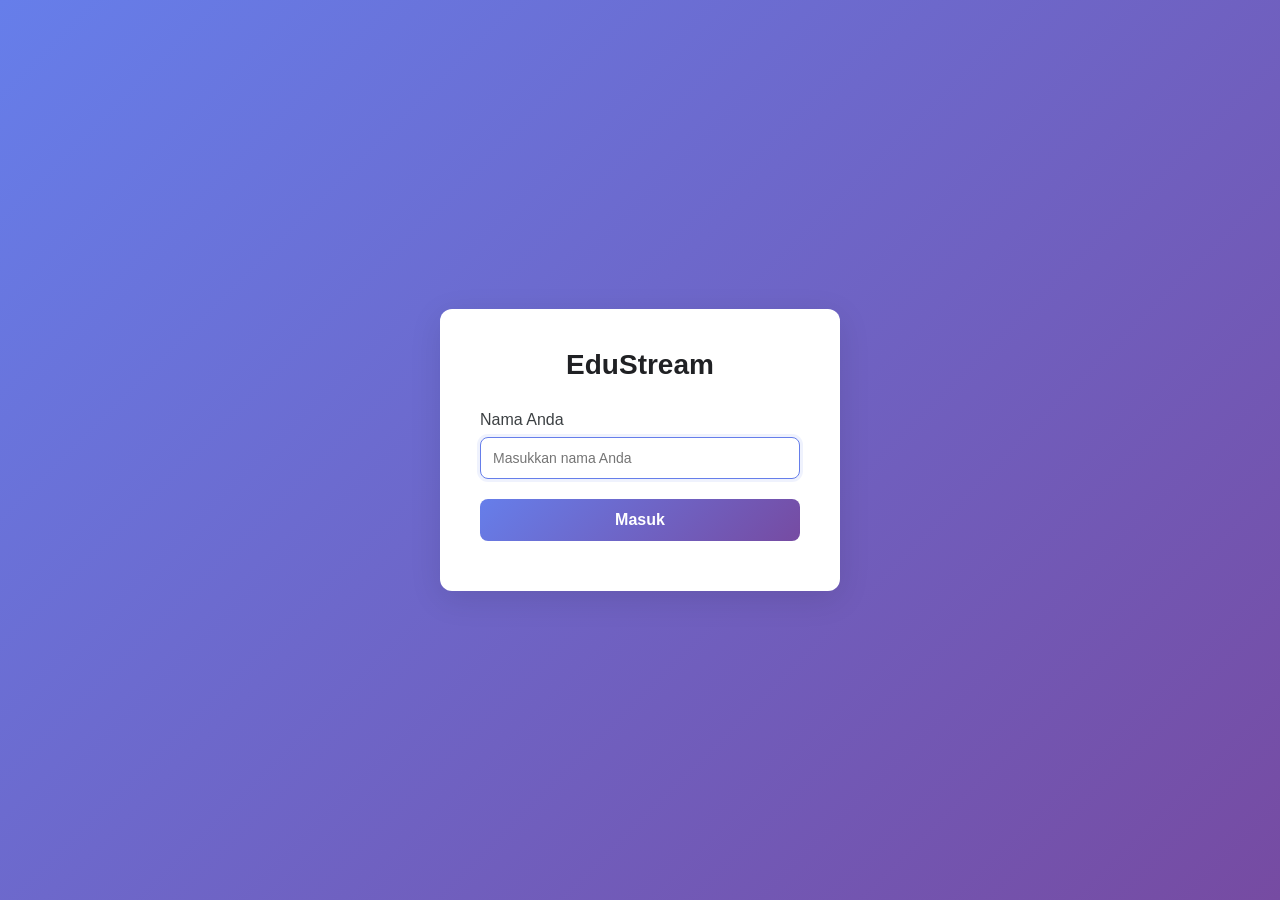
<file: index.html>
<!DOCTYPE html>
<html lang="id">
<head>
  <meta charset="UTF-8">
  <meta name="viewport" content="width=device-width, initial-scale=1.0">
  <title>EduStream - Redirecting...</title>
  <script>
    window.location.href = 'login.html';
  </script>
</head>
<body>
  <p>Redirecting to login...</p>
</body>
</html>
</file>
<file: css/style.css>
* {
  margin: 0;
  padding: 0;
  box-sizing: border-box;
}

body {
  font-family: 'Segoe UI', Tahoma, Geneva, Verdana, sans-serif;
  background: #111315;
  color: #e8eaed;
  height: 100vh;
  overflow: hidden;
}

#video-grid {
  display: grid;
  width: 100%;
  height: calc(100svh - 132px);
  gap: 16px;
  background: #111315;
  padding: 24px 24px 160px;
  align-content: center;
  justify-content: center;
  overflow-y: auto;
}

#video-grid.count-1 {
  grid-template-columns: minmax(280px, min(100%, 1120px));
}

#video-grid.count-2 {
  grid-template-columns: repeat(2, minmax(240px, 1fr));
  max-width: 1320px;
  margin: 0 auto;
}

#video-grid.count-3,
#video-grid.count-4 {
  grid-template-columns: repeat(2, minmax(220px, 1fr));
  max-width: 1320px;
  margin: 0 auto;
}

#video-grid.count-5,
#video-grid.count-6 {
  grid-template-columns: repeat(3, minmax(220px, 1fr));
  max-width: 1440px;
  margin: 0 auto;
}

#video-grid.count-7,
#video-grid.count-8,
#video-grid.count-9 {
  grid-template-columns: repeat(3, minmax(200px, 1fr));
  max-width: 1440px;
  margin: 0 auto;
}

#video-grid.screenshare-mode {
  grid-template-columns: minmax(0, 1fr) minmax(180px, 240px);
  grid-auto-rows: min-content;
  align-content: center;
  align-items: center;
  max-width: none;
  margin: 0;
}

#video-grid.screenshare-mode .screen-share-tile {
  grid-column: 1;
  grid-row: 1 / span 20;
  width: 100%;
  height: min(100%, calc(100svh - 136px));
  aspect-ratio: auto;
}

#video-grid.screenshare-mode .screen-share-tile video {
  width: 100%;
  height: 100%;
  object-fit: contain;
}

#video-grid.screenshare-mode .video-tile:not(.screen-share-tile) {
  grid-column: 2;
  width: 100%;
  aspect-ratio: 16 / 9;
  min-height: 0;
  align-self: start;
}

.video-tile {
  position: relative;
  background: #3c4043;
  border-radius: 18px;
  overflow: hidden;
  display: flex;
  align-items: center;
  justify-content: center;
  min-height: 0;
  aspect-ratio: 16 / 9;
  box-shadow: 0 1px 2px rgba(0, 0, 0, 0.35);
}

.video-tile video,
.video-tile .relay-frame {
  width: 100%;
  height: 100%;
  object-fit: contain;
}

.avatar-overlay {
  position: absolute;
  inset: 0;
  display: none;
  align-items: center;
  justify-content: center;
  gap: 16px;
  background: rgba(18, 20, 25, 0.92);
  color: #fff;
  z-index: 8;
  flex-direction: column;
}

.avatar-circle {
  width: 96px;
  height: 96px;
  border-radius: 50%;
  background: linear-gradient(135deg, #667eea 0%, #764ba2 100%);
  display: flex;
  align-items: center;
  justify-content: center;
  font-size: 42px;
  font-weight: 700;
  box-shadow: 0 12px 24px rgba(0, 0, 0, 0.24);
}

.avatar-name {
  font-size: 16px;
  font-weight: 700;
  text-align: center;
}

.video-label {
  position: absolute;
  bottom: 12px;
  left: 12px;
  color: white;
  font-size: 14px;
  font-weight: 600;
  text-shadow: 0 1px 3px rgba(0, 0, 0, 0.75);
  background: transparent;
  padding: 0;
  border-radius: 0;
  z-index: 10;
}

.mic-indicator {
  position: absolute;
  top: 8px;
  right: 8px;
  color: white;
  font-size: 18px;
  background: rgba(0, 0, 0, 0.5);
  padding: 4px 8px;
  border-radius: 4px;
  display: none;
  z-index: 10;
}

.avatar-placeholder {
  width: 80px;
  height: 80px;
  border-radius: 50%;
  background: linear-gradient(135deg, #667eea 0%, #764ba2 100%);
  color: white;
  font-size: 32px;
  font-weight: bold;
  display: none;
  align-items: center;
  justify-content: center;
  z-index: 5;
}

#toolbar {
  position: fixed;
  bottom: 0;
  left: 0;
  right: 0;
  min-height: 88px;
  background: rgba(17, 19, 21, 0.96);
  border-top: none;
  display: flex;
  align-items: center;
  justify-content: center;
  gap: 12px;
  flex-wrap: wrap;
  padding: 10px 12px 14px;
  z-index: 100;
  max-height: 220px;
  overflow-y: auto;
}

.toolbar-btn {
  display: flex;
  flex-direction: column;
  align-items: center;
  gap: 4px;
  background: #5f6368;
  border: none;
  color: white;
  padding: 8px 16px;
  border-radius: 24px;
  cursor: pointer;
  font-size: 12px;
  transition: all 0.3s;
  font-weight: 500;
  position: relative;
}

.toolbar-btn:hover {
  background: #80868b;
  transform: scale(1.05);
}

#vbgPanel {
  position: fixed;
  bottom: 108px;
  left: 16px;
  background: rgba(16, 18, 23, 0.96);
  border: 1px solid #3c4043;
  border-radius: 20px;
  padding: 12px;
  display: none;
  gap: 10px;
  z-index: 110;
  align-items: center;
  flex-wrap: wrap;
  min-width: 220px;
}

#vbgPanel button {
  border: none;
  background: #303134;
  color: #e8eaed;
  border-radius: 14px;
  padding: 10px 14px;
  cursor: pointer;
  font-size: 12px;
}

#vbgPanel button.active,
#vbgPanel button:hover {
  background: #667eea;
}

#vbgPanel input[type="color"] {
  width: 40px;
  height: 40px;
  border: none;
  border-radius: 50%;
  padding: 0;
  cursor: pointer;
}

.toolbar-btn.active {
  background: #667eea;
}

.toolbar-btn.danger {
  background: #d33b27;
}

.toolbar-btn.danger:hover {
  background: #b32817;
}

.toolbar-btn.recording {
  background: #d33b27;
  animation: pulse-recording 1s infinite;
}

#btnRecord {
  display: none;
}

#btnRecord.visible {
  display: flex;
}

@keyframes pulse-recording {
  0%, 100% { opacity: 1; }
  50% { opacity: 0.7; }
}

.toolbar-btn span {
  font-size: 20px;
}

.chat-badge {
  position: absolute;
  top: -4px;
  right: -4px;
  min-width: 20px;
  height: 20px;
  padding: 0 6px;
  border-radius: 999px;
  background: #ea4335;
  color: #fff;
  display: none;
  align-items: center;
  justify-content: center;
  font-size: 11px !important;
  font-weight: 700;
}

#chatPanel {
  position: fixed;
  top: 16px;
  right: 16px;
  bottom: 104px;
  width: min(360px, calc(100vw - 32px));
  background: #202124;
  border: 1px solid #3c4043;
  border-radius: 16px;
  box-shadow: 0 16px 40px rgba(0, 0, 0, 0.45);
  display: none;
  flex-direction: column;
  overflow: hidden;
  z-index: 120;
}

#chatPanel.open {
  display: flex;
}

.chat-header {
  height: 56px;
  border-bottom: 1px solid #3c4043;
  display: flex;
  align-items: center;
  justify-content: space-between;
  padding: 0 16px;
}

.chat-header h2 {
  font-size: 18px;
  font-weight: 600;
}

#btnCloseChat {
  width: 34px;
  height: 34px;
  border: none;
  border-radius: 50%;
  background: #3c4043;
  color: #e8eaed;
  cursor: pointer;
  font-size: 16px;
}

#chatMessages {
  flex: 1;
  overflow-y: auto;
  padding: 14px 16px;
}

.chat-message {
  margin-bottom: 14px;
}

.chat-message.own {
  text-align: right;
}

.chat-meta {
  color: #9aa0a6;
  font-size: 12px;
  margin-bottom: 4px;
}

.chat-bubble {
  display: inline-block;
  max-width: 90%;
  background: #303134;
  color: #e8eaed;
  padding: 9px 11px;
  border-radius: 12px;
  font-size: 14px;
  line-height: 1.35;
  text-align: left;
  overflow-wrap: anywhere;
}

.chat-message.own .chat-bubble {
  background: #8ab4f8;
  color: #111315;
}

#chatForm {
  border-top: 1px solid #3c4043;
  display: flex;
  gap: 8px;
  padding: 12px;
}

#chatInput {
  flex: 1;
  min-width: 0;
  border: 1px solid #5f6368;
  border-radius: 999px;
  background: #303134;
  color: #e8eaed;
  padding: 10px 13px;
  outline: none;
}

#chatInput:focus {
  border-color: #8ab4f8;
}

#chatForm button {
  border: none;
  border-radius: 999px;
  padding: 0 14px;
  background: #8ab4f8;
  color: #111315;
  font-weight: 700;
  cursor: pointer;
}

/* Room info */
#roomInfo {
  position: fixed;
  top: 8px;
  left: 8px;
  background: rgba(0, 0, 0, 0.6);
  color: white;
  padding: 8px 12px;
  border-radius: 6px;
  font-size: 12px;
  z-index: 50;
}

#roomInfo .label {
  opacity: 0.7;
  margin-right: 4px;
}

#participantCount {
  position: fixed;
  top: 8px;
  right: 8px;
  background: rgba(0, 0, 0, 0.6);
  color: white;
  padding: 8px 12px;
  border-radius: 6px;
  font-size: 12px;
  z-index: 50;
}

@media (max-width: 900px) {
  #video-grid {
    height: calc(100svh - 104px);
    padding: 16px;
    gap: 14px;
    align-content: center;
  }

  #video-grid.count-2,
  #video-grid.count-3,
  #video-grid.count-4,
  #video-grid.count-5,
  #video-grid.count-6,
  #video-grid.count-7,
  #video-grid.count-8,
  #video-grid.count-9 {
    grid-template-columns: 1fr;
    max-width: 640px;
  }

  #video-grid.screenshare-mode {
    display: flex;
    flex-direction: column;
    align-items: center;
    gap: 12px;
  }

  #video-grid.screenshare-mode .screen-share-tile {
    order: -1;
    flex: 1;
    width: 100%;
    min-height: 0;
    aspect-ratio: auto;
  }

  #video-grid.screenshare-mode .video-tile:not(.screen-share-tile) {
    width: 100%;
    max-width: 240px;
    aspect-ratio: 16 / 9;
    flex-shrink: 0;
  }

  #toolbar {
    height: 104px;
    gap: 10px;
  }

  .toolbar-btn {
    padding: 8px 12px;
  }

  #chatPanel {
    top: 8px;
    right: 8px;
    left: 8px;
    bottom: 112px;
    width: auto;
  }
}

@media (max-width: 560px) {
  #video-grid {
    padding: 12px;
    gap: 12px;
  }

  .video-tile {
    border-radius: 14px;
  }
}

/* Notifications */
.notification {
  position: fixed;
  bottom: 100px;
  left: 20px;
  background: rgba(0, 0, 0, 0.8);
  color: white;
  padding: 12px 16px;
  border-radius: 6px;
  font-size: 13px;
  animation: slideIn 0.3s ease-out;
  z-index: 90;
}

@keyframes slideIn {
  from {
    transform: translateX(-200px);
    opacity: 0;
  }
  to {
    transform: translateX(0);
    opacity: 1;
  }
}

/* Recordings page */
.recordings-container {
  max-width: 1080px;
  margin: 40px auto;
  padding: 30px;
  background: #2d2e31;
  border-radius: 12px;
  box-shadow: 0 18px 56px rgba(0, 0, 0, 0.2);
}

.recordings-container h1 {
  color: #e8eaed;
  margin-bottom: 24px;
  font-size: 26px;
}

.recording-item {
  background: #3c4043;
  padding: 22px;
  border-radius: 12px;
  margin-bottom: 18px;
  display: grid;
  grid-template-columns: minmax(0, 1fr) minmax(240px, auto);
  gap: 18px;
  align-items: center;
  min-height: 120px;
}

.recording-item:hover {
  transform: translateY(-1px);
  box-shadow: 0 10px 30px rgba(0, 0, 0, 0.16);
}

.recording-info {
  flex: 1;
  min-width: 320px;
}

.recording-name {
  color: #e8eaed;
  font-weight: 700;
  margin-bottom: 8px;
  word-break: break-word;
  white-space: normal;
  font-size: 16px;
  line-height: 1.4;
}

.recording-meta {
  font-size: 13px;
  color: #c3c8cd;
  line-height: 1.6;
}

.recording-actions {
  display: flex;
  justify-content: flex-end;
  gap: 12px;
  flex-wrap: wrap;
}

@media (max-width: 760px) {
  .recording-item {
    grid-template-columns: 1fr;
    min-height: auto;
  }

  .recording-actions {
    justify-content: flex-start;
  }
}

.btn-action {
  padding: 8px 16px;
  border: none;
  border-radius: 6px;
  cursor: pointer;
  font-size: 12px;
  font-weight: 600;
  transition: all 0.3s;
}

.btn-download {
  background: #667eea;
  color: white;
}

.btn-download:hover {
  background: #5568d3;
}

.btn-delete {
  background: #d33b27;
  color: white;
}

.btn-delete:hover {
  background: #b32817;
}

.btn-back {
  background: #5f6368;
  color: white;
  padding: 10px 20px;
  margin-bottom: 20px;
}

.btn-back:hover {
  background: #80868b;
}

.empty-state {
  text-align: center;
  color: #9aa0a6;
  padding: 40px;
}

.loading {
  text-align: center;
  color: #9aa0a6;
  padding: 40px;
}

/* Recording indicator (visible to all participants) */
#recordingIndicator {
  position: fixed;
  top: 8px;
  left: 50%;
  transform: translateX(-50%);
  background: rgba(211, 59, 39, 0.9);
  color: white;
  padding: 6px 14px;
  border-radius: 20px;
  font-size: 13px;
  font-weight: 700;
  letter-spacing: 1px;
  z-index: 200;
  display: flex;
  align-items: center;
  gap: 6px;
  animation: fadeInDown 0.3s ease-out;
}

.rec-dot {
  width: 10px;
  height: 10px;
  background: #fff;
  border-radius: 50%;
  display: inline-block;
  animation: blink-rec 1s infinite;
}

@keyframes blink-rec {
  0%, 100% { opacity: 1; }
  50% { opacity: 0.2; }
}

@keyframes fadeInDown {
  from {
    opacity: 0;
    transform: translateX(-50%) translateY(-20px);
  }
  to {
    opacity: 1;
    transform: translateX(-50%) translateY(0);
  }
}

/* Video player modal (recordings page) */
.video-modal-overlay {
  position: fixed;
  top: 0;
  left: 0;
  right: 0;
  bottom: 0;
  background: rgba(0, 0, 0, 0.85);
  display: flex;
  align-items: center;
  justify-content: center;
  z-index: 9999;
  animation: fadeIn 0.2s ease-out;
}

@keyframes fadeIn {
  from { opacity: 0; }
  to { opacity: 1; }
}

.video-modal {
  background: #202124;
  border-radius: 12px;
  padding: 20px;
  max-width: 900px;
  width: 95%;
  box-shadow: 0 16px 48px rgba(0, 0, 0, 0.6);
}

.video-modal-header {
  display: flex;
  justify-content: space-between;
  align-items: center;
  margin-bottom: 12px;
}

.video-modal-header h3 {
  color: #e8eaed;
  font-size: 16px;
  font-weight: 600;
  overflow: hidden;
  text-overflow: ellipsis;
  white-space: nowrap;
}

.video-modal-close {
  width: 36px;
  height: 36px;
  border: none;
  border-radius: 50%;
  background: #3c4043;
  color: #e8eaed;
  font-size: 18px;
  cursor: pointer;
  flex-shrink: 0;
  transition: background 0.2s;
}

.video-modal-close:hover {
  background: #5f6368;
}

.video-modal video {
  width: 100%;
  border-radius: 8px;
  background: #000;
  max-height: 70vh;
}

/* Play button in recordings list */
.btn-play {
  background: #34a853;
  color: white;
}

.btn-play:hover {
  background: #2d9249;
}

/* Recording UI States */
#btnRecord.recording-active {
    background: #e53e3e !important;
    animation: pulse-rec 1.2s infinite;
}

#btnRecord.recording-uploading {
    background: #d69e2e;
    opacity: 0.8;
    cursor: not-allowed;
}

#btnRecord.recording-done {
    background: #38a169;
}

#btnRecord.recording-error {
    background: #e53e3e;
}

@keyframes pulse-rec {
    0%, 100% { opacity: 1; }
    50% { opacity: 0.5; }
}
</file>
